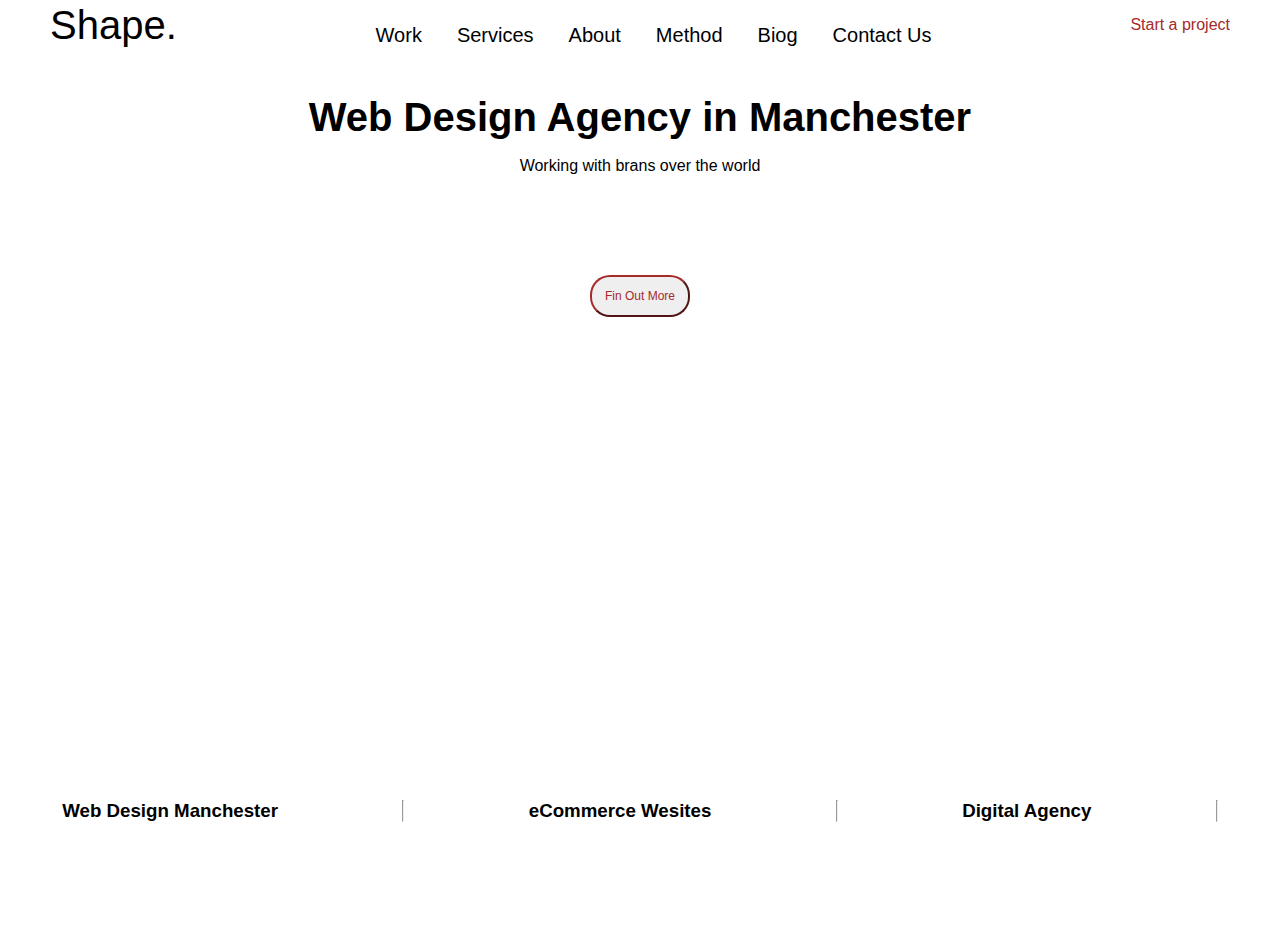
<file: index2.html>
<!DOCTYPE html>
<html lang="en">
<head>
    <meta charset="UTF-8">
    <meta http-equiv="X-UA-Compatible" content="IE=edge">
    <meta name="viewport" content="width=device-width, initial-scale=1.0">
    <title>Document</title>
    <link rel="stylesheet" href="./style2.css">
</head>
<body> 
    <nav>
        <div class="logo">
            <span style="font-size: 40px; color: black ; ">Shape.</span>
        </div>
        <ul  class="nav_collection">
            <li>
                <a href="'#">Work</a>
            </li>
            <li>
                <a href="'#">Services</a>
            </li>
            <li>
                <a href="'#">About</a>
            </li>
            <li>
                <a href="'#">Method</a>
            </li>
            <li>
                <a href="'#">Biog</a>
            </li>
            <li>
                <a href="'#">Contact Us</a>
            </li>
        </ul>
        <div style="color: brown;" class="logo2" >
            <li>Start a project</li>
        </div>
    </nav>

<main>
    <div class="main_text">
        <span>
            Web Design Agency in Manchester
        </span>
        <p>Working with brans over the world</p>
    </div>
    <button style="margin-top: 100px; width: 100px;  ;">Fin Out More</button>


</main>
<div class="web">
    <h3>Web Design Manchester</h3>
    <hr>
    <h3>eCommerce Wesites</h3>
    <hr>
    <h3>Digital Agency</h3>
    <hr>

</div>



</body>
</html>
</file>
<file: style2.css>
*{
    margin: 0;
    padding: 0;
    box-sizing: border-box;
    font-family: sans-serif;
}
body{
    width: 100%;
    height: 100vh;
     background-color: white;
}
li{
    list-style: none;
}

a{
    text-decoration: none;
    color: black;
}

nav{
    width: 100%;
    height: 50px;
    display: flex;
    justify-content: space-between;
    align-items: center;
    padding: 0 50px;
}

ul{
    display: flex;
    justify-content: space-between;
    height: 50px;
    align-items: center;
    width: 50%;
}

ul>li{
    margin-top: 20px;
    padding: 8px 15px;
    transition: 0.3;
    font-weight: 500;
    font-size: 14px;
    cursor: pointer;
    border: 2px solid transparent;
    font-size: 20px;
    align-items: center;

    
}

ul>li:hover{
    border:1px solid gray
    /* transparent */
    
}

ul>li>a{
    opacity: 1;
    color: black;
}

main{
    height: 100%;
    display: flex;
    flex-direction: column;
    align-items: center;
}

.main_text{
    margin-top: 45px;
    text-align: center;
    height: 80px;
    display: flex;
    flex-direction: column;
    justify-content: space-between;
}

.main_text>span{
    font-size: 40px;
    font-weight: 600;
}
.main_text>p>a{
    width: 100%;
    border-bottom: 1px solid#000;
}

.web{

    display: flex;
    justify-content: space-around;
    margin-top: -150px;
    /* border: 1px solid ; */

}
button{
    width: 100px;
    padding: 12px;
    margin: 0 10px;
    border-radius:20px ;
    font-size: 12px;
    color: brown;
    border-color: brown;
}
button:hover{
    background-color: rgb(204, 153, 153);
}
   span:hover{
  color: blue;
  border: 1px solid;
  }
</file>
